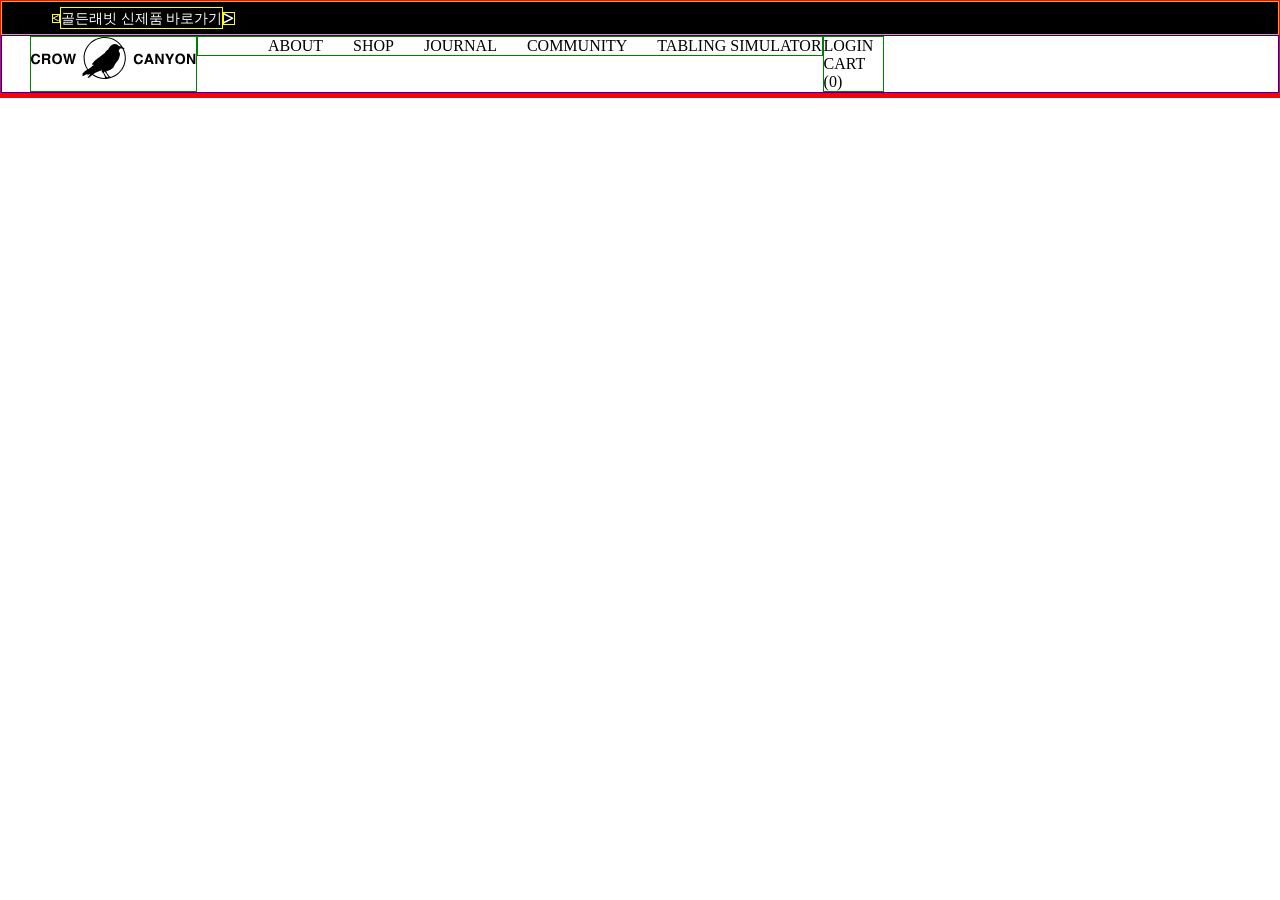
<file: 크로우 캐년/index.html>
<!DOCTYPE html>
<html lang="ko">
<head>
    <meta charset="UTF-8">
    <meta name="viewport" content="width=device-width, initial-scale=1.0">
    <title>크로우캐년</title>
    <link rel="stylesheet" href="normal.css">
    <link rel="stylesheet" href="style.css">
</head>
<body>
    <header>
        <div class="swiper">
            <ul class="swiper-ul">
                <li class="s-item s-item01">
                    <a href="#" target="_blank" title="왼쪽이동">
                        <img src="./img/_.svg" alt="왼클릭">
                    </a>
                </li>
                <li class="s-item s-item02"><a href="#" target="_blank" title="신제품 바로가기">골든래빗 신제품 바로가기</a></li>
                <li class="s-item s-item03">
                    <a href="#" target="_blank" title="오른쪽이동">
                        <img src="./img/R_.svg" alt="우클릭">
                    </a>
                </li>
                <li class="s-item s-item04"><a href="#" target="_blank" title="x">x</a></li>
            </ul>
        </div>
        <div class="inner-bar">
            <h1 class="logo-box">
                <a href="#" target="_blank" title="home">
                    <img src="./img/logo.svg" alt="logo-img">
                </a>
            </h1>
            <nav class="menu01-left">
                <ul class="menu01-left-ul">
                    <li class="m01-item m01-item01"><a href="#" target="_blank" title="ABOUT">ABOUT</a></li>
                    <li class="m01-item m01-item02"><a href="#" target="_blank" title="SHOP">SHOP</a></li>
                    <li class="m01-item m01-item03"><a href="#" target="_blank" title="JOURNAL">JOURNAL</a></li>
                    <li class="m01-item m01-item04"><a href="#" target="_blank" title="COMMUNITY">COMMUNITY</a></li>
                    <li class="m01-item m01-item05"><a href="#" target="_blank" title="TABLING SIMULATOR">TABLING SIMULATOR</a></li>
                </ul>
            </nav>
            <nav class="menu01-right">
                <ul class="menu02-right-ul">
                    <li class="m02-item m02-item01"></li>
                    <li class="m02-item m02-item02"><a href="#" target="_blank" title="LOGIN">LOGIN</a></li>
                    <li class="m02-item m02-item03"><a href="#" target="_blank" title="CART">CART</a></li>
                    <li class="m02-item m02-item03"><a href="#" target="_blank" title="(0)">(0)</a></li>
                </ul>
            </nav>
        </div>
    </header>
    <main>   </main>
    <footer></footer>
</body>
</html>
</file>
<file: 크로우 캐년/normal.css>
body {margin: 0; padding: 0;}
ul,ul>li{margin: 0; list-style: none; padding: 0;}
p {margin: 0;}
h1,h2,h3,h4,h5,h6 {
    font-weight: normal;
    font-size: inherit;
    margin: 0;
}
a {
    color: inherit;
    text-decoration: none;
    display: block;
}
button {
    background-color: transparent;
    padding: auto;
    border: none;
    outline: none;
}
img {
    display: block;
}
</file>
<file: 크로우 캐년/style.css>
header {
    border: 1px solid red;
}
.swiper-ul {
    border: 1px solid orange;
    display: flex;
    align-items: center;
    height: 32px;
    background-color: black;
    padding-left: 50px; padding-right: 50px;
}
.s-item01 { 
    border: 1px solid yellow; 
}
.s-item02>a {
    border: 1px solid yellow;
    justify-content: center;
    color: rgb(255, 255, 255);
    font-size: 14.3px;
    font-weight: 400;
    line-height: 20px;
}
.s-item03 {
    border: 1px solid yellow;
}
.inner-bar {
    border: 1px solid blue;
    display: flex;
    padding-left: 28px;
    padding-right: 10px;
}
.logo-box {
    border: 1px solid green;
    width: 165px;
}
.menu01-left-ul {
    border: 1px solid green;
    display: flex;
    justify-content: center;
    align-items: flex-start;
    padding-left: 70px;
    gap: 30px;
}
.menu02-right-ul {
    border: 1px solid green;
    padding-right: 10px;
    justify-content: flex-end;
}
main {
    border: 1px solid red;
}
footer {
    border: 1px solid red;
}
</file>
